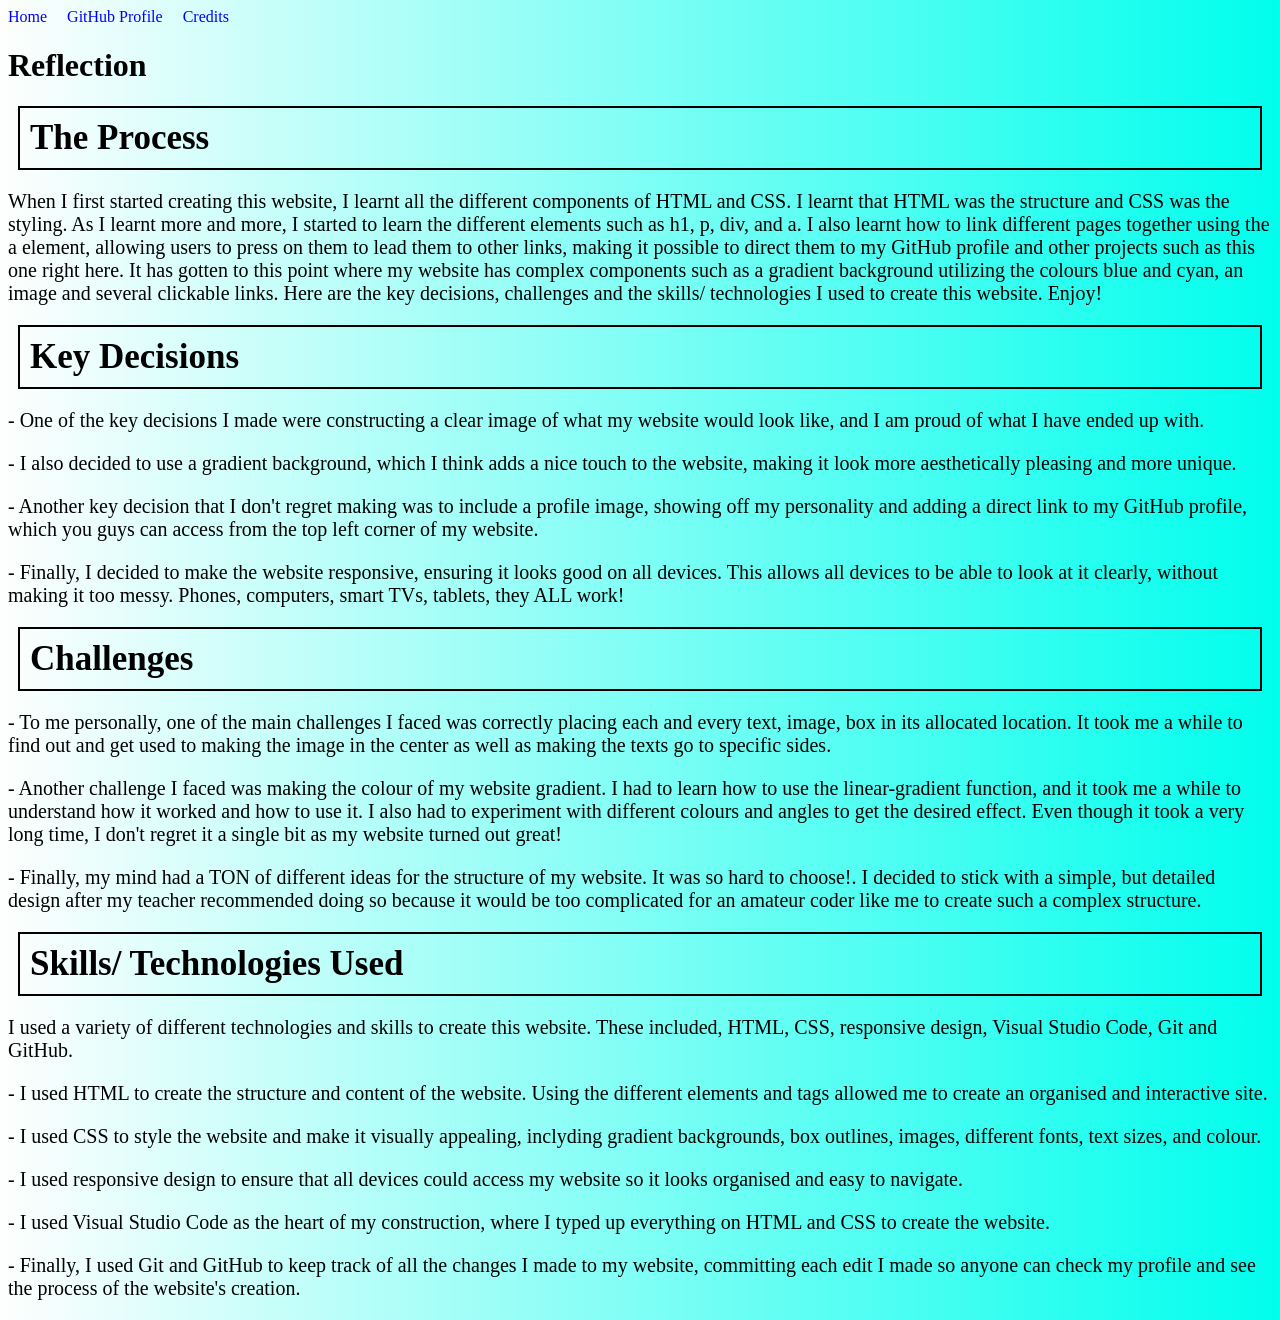
<file: project-1-website.html>
<!DOCTYPE html>
<html lang="en">

<head>
    <meta charset="UTF-8">
    <meta name="viewport" content="width=device-width, initial-scale=1.0">
    <title>Page Title</title>
    <link rel="stylesheet" href="project-1-website.css">
</head>

<header>
    <nav class="links">
        <a href="index.html">Home</a>
        <a href="https://github.com/jeremy1234567891011121314151617181920/ct-portfolio">GitHub Profile</a>
        <a href="credits.html">Credits</a>
    </nav>
</header>

<body>
    <h1>Reflection</h1>

    <h2>The Process</h2>

    <p>When I first started creating this website, I learnt all the different components of HTML and CSS. I learnt that
        HTML
        was the structure and CSS was the styling. As I learnt more and more, I started to learn the different elements
        such
        as h1, p, div, and a. I also learnt how to link different pages together using the a element, allowing users to
        press on them to lead them to other links, making it possible to direct them to my GitHub profile and other
        projects
        such as this one right here. It has gotten to this point where my website has complex components such as a
        gradient
        background utilizing the colours blue and cyan, an image and several clickable links. Here are the key
        decisions,
        challenges and the skills/ technologies I used to create this website. Enjoy!
    </p>

    <h2>Key Decisions</h2>

    <p>- One of the key decisions I made were constructing a clear image of what my website would look like, and I am
        proud
        of what I have ended up with. </p>

    <p>
        - I also decided to use a gradient background, which I think adds a nice touch to the website, making it look
        more
        aesthetically pleasing and more unique. </p>

    <p>
        - Another key decision that I don't regret making was to include a profile image, showing off my personality and
        adding a direct link to my GitHub profile, which you guys can access from the top left corner of my website.
    </p>

    <p> - Finally, I decided to make the website responsive, ensuring it looks good on all devices. This allows all
        devices
        to be able to look at it clearly, without making it too messy. Phones, computers,
        smart TVs, tablets, they ALL work!</p>

    <h2>Challenges</h2>

    <p> - To me personally, one of the main challenges I faced was correctly placing each and every text, image, box in
        its
        allocated location. It took me a while to find out and get used to making the image in the center as well as
        making
        the texts go to specific sides.</p>

    <p> - Another challenge I faced was making the colour of my website gradient. I had to learn how to use the
        linear-gradient function, and it took me a while to understand how it worked and how to
        use it. I also had to experiment with different colours and angles to get the desired effect. Even though it
        took a
        very long time, I don't regret it a single bit as my website turned out great!

    <p> - Finally, my mind had a TON of different ideas for the structure of my website. It was so hard to choose!. I
        decided to stick with a simple, but detailed design after my teacher recommended doing so because it would be
        too
        complicated for an amateur coder like me to create such a complex structure.

    <h2>Skills/ Technologies Used</h2>
    <p> I used a variety of different technologies and skills to create this website. These included, HTML, CSS,
        responsive design, Visual Studio Code, Git and GitHub.</p>
    <p> - I used HTML to create the structure and content of the website. Using the different elements and tags allowed
        me
        to create an organised and interactive site.</p>
    <p> - I used CSS to style the website and make it visually appealing, inclyding gradient backgrounds, box outlines,
        images, different fonts, text sizes, and colour.</p>
    <p> - I used responsive design to ensure that all devices could access my website so it looks organised and easy to
        navigate.</p>
    <p> - I used Visual Studio Code as the heart of my construction, where I typed up everything on HTML and CSS to
        create
        the website.</p>
    <p> - Finally, I used Git and GitHub to keep track of all the changes I made to my website, committing each edit I
        made
        so anyone can check my profile and see the process of the website's creation.</p>
</body>

</html>
</file>
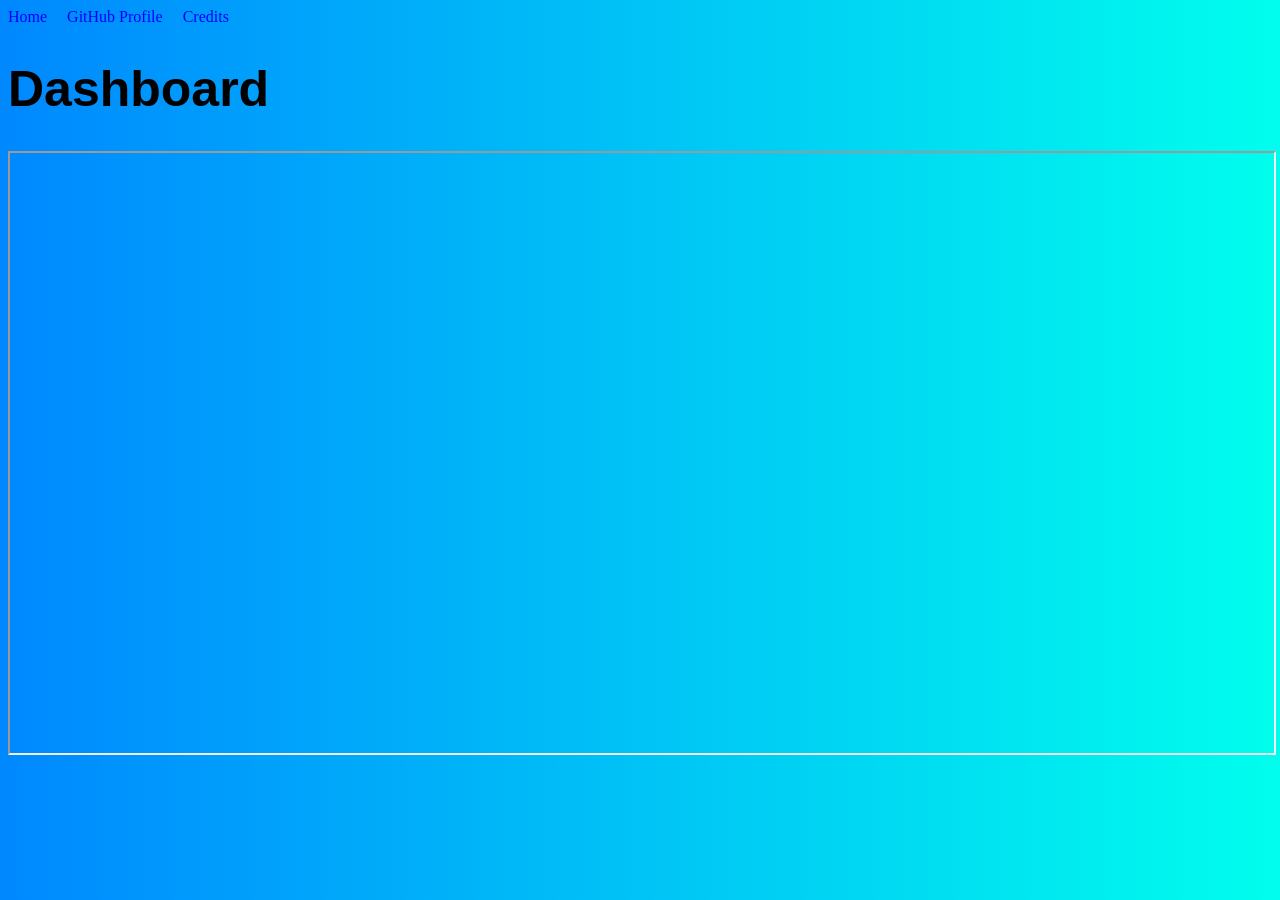
<file: project-2-dataanalysis.html>
<!DOCTYPE html>
<html lang="en">

<head>
    <meta charset="UTF-8">
    <meta name="viewport" content="width=device-width, initial-scale=1.0">
    <title>Page Title</title>
    <link rel="stylesheet" href="styles.css">
</head>

<header>
    <nav class="links">
        <a href="index.html">Home</a>
        <a href="https://github.com/jeremy1234567891011121314151617181920/ct-portfolio">GitHub Profile</a>
        <a href="credits.html">Credits</a>
    </nav>
</header>

<body>
    <h1>Dashboard

    </h1>
    <iframe class="dashboard-iframe"
        src="https://docs.google.com/spreadsheets/d/e/2PACX-1vRLDZqQe-w7MbduZjMrqln3qinwrfDqgrd_D5kJXWyt_I5JjKPOkSewkhaHcW5q-hHDC2bQSSKHT8_x/pubhtml?gid=647231538&amp;single=true&amp;widget=true&amp;headers=false"></iframe>

</body>

</html>
</file>
<file: project-1-website.css>
body {
    background-image: linear-gradient(to right, #fefefe 0%, #00feed 100%);
    font-family: Cambria, Cochin, Georgia, Times, 'Times New Roman', serif;

}

.page-layout {
    min-height: 100vh;
    display: flex;
    flex-direction: column;
    justify-content: flex-start;

}

header,
footer {
    display: flex;
    justify-content: space-between;
}

.links {
    display: flex;
    gap: 20px
}

.links a {
    text-decoration: none;
    color: blue;
}

.links a:hover {
    text-decoration: underline;
}

h2 {
    border: 2px solid black;
    padding: 10px;
    margin: 10px;
    font-size: 35px;
}

p {
    font-size: 20px;
}
</file>
<file: styles.css>
body {
    background-image: linear-gradient(to right, #0088ff 0%, #00feed 100%);
    font-family: Cambria, Cochin, Georgia, Times, 'Times New Roman', serif;
}

.page-layout {
    min-height: 100vh;
    display: flex;
    flex-direction: column;
    justify-content: flex-start;

}

header,
footer {
    display: flex;
    justify-content: space-between;
}

.links {
    display: flex;
    gap: 20px
}

.links a {
    text-decoration: none;
    color: blue;
}

.links a:hover {
    text-decoration: underline;
}



.container {
    display: flex;

    border: 4px solid black;
    gap: 10px;
    justify-content: flex-start;
    align-items: middle center;
    text-align: left;
    /* flex-wrap: wrap; */
}

.item {
    width: 200px;
    height: 200px;
    background-color: orange;
    font-size: 20px;
    color: black;
    font-family: sans-serif;
    text-align: center;

}

.item:hover {
    background: red;
    transform: scale(1.05);
}

.social-logo {
    width: 40px;
    height: 40px;
}


main {
    text-align: center;
}

.circle {
    height: 150px;
    width: 150px;
    display: flex;
    background-color: #000;
    border-radius: 50%;
    margin: 0 auto;

}

h1 {
    font-size: 50px;
    color: black;
    font-family: sans-serif;
}

p {
    font-size: 20px;
    color: black;
    font-family: 'Times New Roman', Times, serif
}

.dashboard-iframe {
    width: 100%;
    height: 600px;
}
</file>
